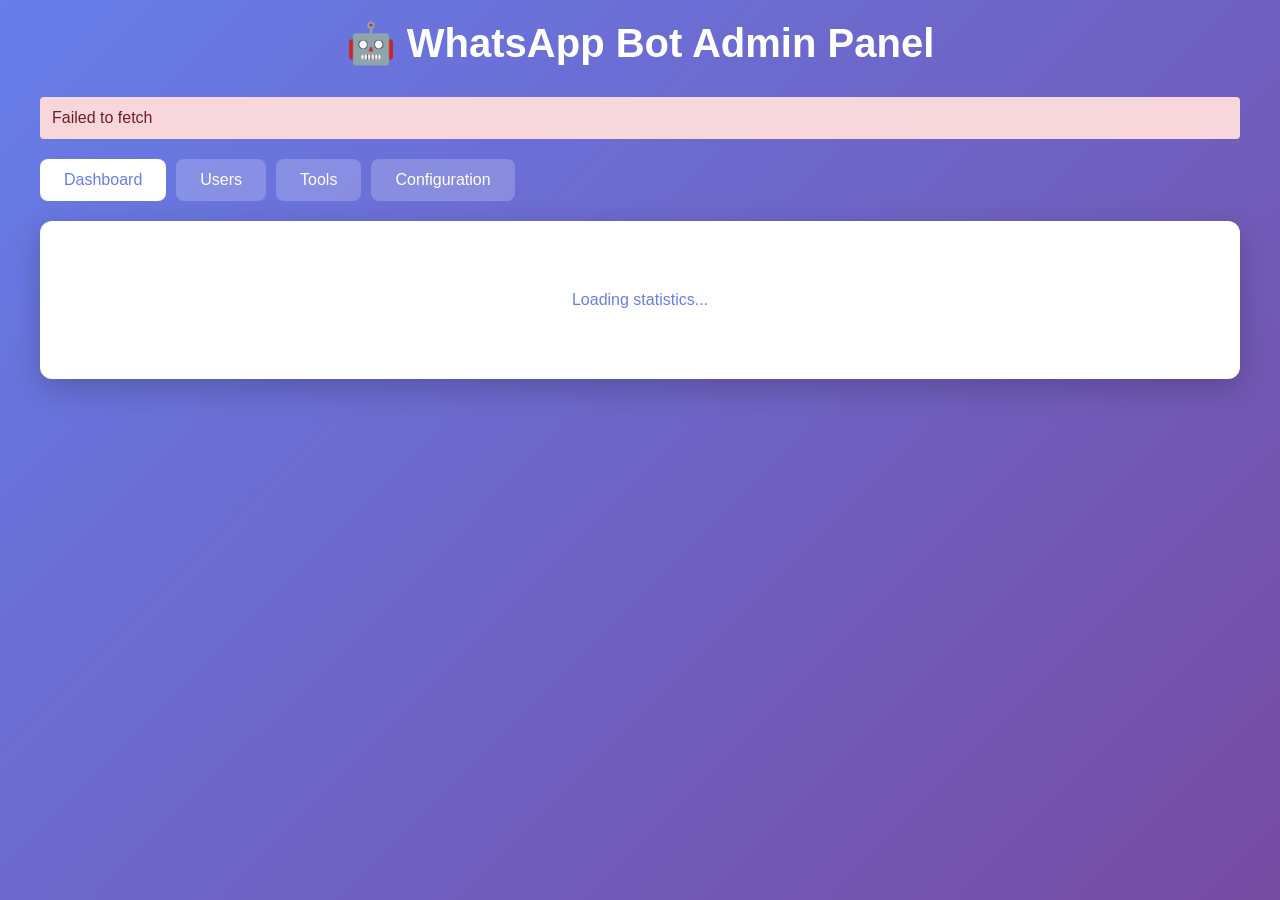
<file: admin/index.html>
<!DOCTYPE html>
<html lang="en">
<head>
    <meta charset="UTF-8">
    <meta name="viewport" content="width=device-width, initial-scale=1.0">
    <title>WhatsApp Bot Admin Panel</title>
    <style>
        * {
            margin: 0;
            padding: 0;
            box-sizing: border-box;
        }
        
        body {
            font-family: 'Segoe UI', Tahoma, Geneva, Verdana, sans-serif;
            background: linear-gradient(135deg, #667eea 0%, #764ba2 100%);
            min-height: 100vh;
            padding: 20px;
        }
        
        .container {
            max-width: 1200px;
            margin: 0 auto;
        }
        
        h1 {
            color: white;
            margin-bottom: 30px;
            text-align: center;
            font-size: 2.5em;
        }
        
        .tabs {
            display: flex;
            gap: 10px;
            margin-bottom: 20px;
        }
        
        .tab {
            padding: 12px 24px;
            background: rgba(255, 255, 255, 0.2);
            color: white;
            border: none;
            border-radius: 8px;
            cursor: pointer;
            font-size: 16px;
            transition: all 0.3s;
        }
        
        .tab:hover {
            background: rgba(255, 255, 255, 0.3);
        }
        
        .tab.active {
            background: white;
            color: #667eea;
        }
        
        .content-panel {
            background: white;
            padding: 30px;
            border-radius: 12px;
            box-shadow: 0 10px 30px rgba(0, 0, 0, 0.2);
            display: none;
        }
        
        .content-panel.active {
            display: block;
        }
        
        .stats {
            display: grid;
            grid-template-columns: repeat(auto-fit, minmax(200px, 1fr));
            gap: 20px;
            margin-bottom: 30px;
        }
        
        .stat-card {
            padding: 20px;
            background: linear-gradient(135deg, #667eea 0%, #764ba2 100%);
            color: white;
            border-radius: 8px;
            text-align: center;
        }
        
        .stat-card h3 {
            font-size: 14px;
            margin-bottom: 10px;
            opacity: 0.9;
        }
        
        .stat-card p {
            font-size: 32px;
            font-weight: bold;
        }
        
        table {
            width: 100%;
            border-collapse: collapse;
        }
        
        th, td {
            padding: 12px;
            text-align: left;
            border-bottom: 1px solid #eee;
        }
        
        th {
            background: #f8f9fa;
            font-weight: 600;
            color: #667eea;
        }
        
        .btn {
            padding: 8px 16px;
            border: none;
            border-radius: 4px;
            cursor: pointer;
            font-size: 14px;
            transition: all 0.3s;
        }
        
        .btn-primary {
            background: #667eea;
            color: white;
        }
        
        .btn-primary:hover {
            background: #5568d3;
        }
        
        .btn-success {
            background: #28a745;
            color: white;
        }
        
        .btn-danger {
            background: #dc3545;
            color: white;
        }
        
        .config-form {
            margin: 20px 0;
            padding: 20px;
            background: #f8f9fa;
            border-radius: 8px;
        }
        
        .form-group {
            margin-bottom: 15px;
        }
        
        label {
            display: block;
            margin-bottom: 5px;
            font-weight: 600;
            color: #333;
        }
        
        input, select {
            width: 100%;
            padding: 10px;
            border: 1px solid #ddd;
            border-radius: 4px;
            font-size: 14px;
        }
        
        .loading {
            text-align: center;
            padding: 40px;
            color: #667eea;
        }
        
        .error {
            background: #f8d7da;
            color: #721c24;
            padding: 12px;
            border-radius: 4px;
            margin-bottom: 20px;
        }
    </style>
</head>
<body>
    <div class="container">
        <h1>🤖 WhatsApp Bot Admin Panel</h1>
        
        <div id="error-message" class="error" style="display: none;"></div>
        
        <div class="tabs">
            <button class="tab active" onclick="showTab('stats')">Dashboard</button>
            <button class="tab" onclick="showTab('users')">Users</button>
            <button class="tab" onclick="showTab('tools')">Tools</button>
            <button class="tab" onclick="showTab('config')">Configuration</button>
        </div>
        
        <!-- Stats Panel -->
        <div id="stats-panel" class="content-panel active">
            <div id="stats-loading" class="loading">Loading statistics...</div>
            <div id="stats-content" style="display: none;">
                <div class="stats">
                    <div class="stat-card">
                        <h3>Total Users</h3>
                        <p id="stat-total-users">-</p>
                    </div>
                    <div class="stat-card">
                        <h3>Active Users</h3>
                        <p id="stat-active-users">-</p>
                    </div>
                    <div class="stat-card">
                        <h3>Conversations</h3>
                        <p id="stat-conversations">-</p>
                    </div>
                    <div class="stat-card">
                        <h3>Messages</h3>
                        <p id="stat-messages">-</p>
                    </div>
                </div>
            </div>
        </div>
        
        <!-- Users Panel -->
        <div id="users-panel" class="content-panel">
            <h2>Users Management</h2>
            <div id="users-loading" class="loading">Loading users...</div>
            <div id="users-content" style="display: none;">
                <table>
                    <thead>
                        <tr>
                            <th>ID</th>
                            <th>Phone</th>
                            <th>Subscription</th>
                            <th>Status</th>
                            <th>Actions</th>
                        </tr>
                    </thead>
                    <tbody id="users-table-body">
                    </tbody>
                </table>
            </div>
        </div>
        
        <!-- Tools Panel -->
        <div id="tools-panel" class="content-panel">
            <h2>Tools Configuration</h2>
            <div id="tools-loading" class="loading">Loading tools...</div>
            <div id="tools-content" style="display: none;">
                <table>
                    <thead>
                        <tr>
                            <th>Tool Name</th>
                            <th>Enabled</th>
                            <th>Min Tier</th>
                            <th>Actions</th>
                        </tr>
                    </thead>
                    <tbody id="tools-table-body">
                    </tbody>
                </table>
            </div>
        </div>
        
        <!-- Config Panel -->
        <div id="config-panel" class="content-panel">
            <h2>API Configuration</h2>
            <div class="config-form">
                <div class="form-group">
                    <label for="api-url">API Base URL</label>
                    <input type="text" id="api-url" value="http://localhost:8000" 
                           placeholder="http://localhost:8000">
                </div>
                <div class="form-group">
                    <label for="api-key">Admin API Key</label>
                    <input type="password" id="api-key" 
                           placeholder="Enter your admin API key">
                </div>
                <button class="btn btn-primary" onclick="saveConfig()">Save Configuration</button>
            </div>
        </div>
    </div>
    
    <script>
        // Configuration
        let API_URL = localStorage.getItem('api_url') || 'http://localhost:8000';
        let API_KEY = localStorage.getItem('api_key') || '';
        
        // Load config on page load
        document.getElementById('api-url').value = API_URL;
        document.getElementById('api-key').value = API_KEY;
        
        // Tab management
        function showTab(tab) {
            // Update tab buttons
            document.querySelectorAll('.tab').forEach(t => t.classList.remove('active'));
            event.target.classList.add('active');
            
            // Update panels
            document.querySelectorAll('.content-panel').forEach(p => p.classList.remove('active'));
            document.getElementById(`${tab}-panel`).classList.add('active');
            
            // Load data
            if (tab === 'stats') loadStats();
            if (tab === 'users') loadUsers();
            if (tab === 'tools') loadTools();
        }
        
        // API call helper
        async function apiCall(endpoint, method = 'GET', body = null) {
            try {
                const options = {
                    method,
                    headers: {
                        'X-Admin-Key': API_KEY,
                        'Content-Type': 'application/json'
                    }
                };
                
                if (body) {
                    options.body = JSON.stringify(body);
                }
                
                const response = await fetch(`${API_URL}${endpoint}`, options);
                
                if (!response.ok) {
                    throw new Error(`API Error: ${response.status}`);
                }
                
                return await response.json();
            } catch (error) {
                showError(error.message);
                throw error;
            }
        }
        
        // Load stats
        async function loadStats() {
            try {
                const stats = await apiCall('/admin/stats');
                document.getElementById('stat-total-users').textContent = stats.total_users;
                document.getElementById('stat-active-users').textContent = stats.active_users;
                document.getElementById('stat-conversations').textContent = stats.total_conversations;
                document.getElementById('stat-messages').textContent = stats.total_messages;
                
                document.getElementById('stats-loading').style.display = 'none';
                document.getElementById('stats-content').style.display = 'block';
            } catch (error) {
                console.error('Failed to load stats:', error);
            }
        }
        
        // Load users
        async function loadUsers() {
            try {
                const users = await apiCall('/admin/users');
                const tbody = document.getElementById('users-table-body');
                tbody.innerHTML = '';
                
                users.forEach(user => {
                    const row = `
                        <tr>
                            <td>${user.id}</td>
                            <td>${user.phone}</td>
                            <td>
                                <select onchange="updateSubscription(${user.id}, this.value)">
                                    <option value="free" ${user.subscription_tier === 'free' ? 'selected' : ''}>Free</option>
                                    <option value="plus" ${user.subscription_tier === 'plus' ? 'selected' : ''}>Plus</option>
                                    <option value="pro" ${user.subscription_tier === 'pro' ? 'selected' : ''}>Pro</option>
                                </select>
                            </td>
                            <td>
                                <span style="color: ${user.is_active ? 'green' : 'red'}">
                                    ${user.is_active ? 'Active' : 'Inactive'}
                                </span>
                            </td>
                            <td>
                                <button class="btn ${user.is_active ? 'btn-danger' : 'btn-success'}" 
                                        onclick="toggleUserStatus(${user.id}, ${!user.is_active})">
                                    ${user.is_active ? 'Deactivate' : 'Activate'}
                                </button>
                            </td>
                        </tr>
                    `;
                    tbody.innerHTML += row;
                });
                
                document.getElementById('users-loading').style.display = 'none';
                document.getElementById('users-content').style.display = 'block';
            } catch (error) {
                console.error('Failed to load users:', error);
            }
        }
        
        // Load tools
        async function loadTools() {
            try {
                const tools = await apiCall('/admin/tools');
                const tbody = document.getElementById('tools-table-body');
                tbody.innerHTML = '';
                
                tools.forEach(tool => {
                    const row = `
                        <tr>
                            <td>${tool.name}</td>
                            <td>
                                <input type="checkbox" ${tool.enabled ? 'checked' : ''} 
                                       onchange="toggleTool('${tool.name}', this.checked, '${tool.min_tier}')">
                            </td>
                            <td>
                                <select onchange="updateToolTier('${tool.name}', this.value, ${tool.enabled})">
                                    <option value="free" ${tool.min_tier === 'free' ? 'selected' : ''}>Free</option>
                                    <option value="plus" ${tool.min_tier === 'plus' ? 'selected' : ''}>Plus</option>
                                    <option value="pro" ${tool.min_tier === 'pro' ? 'selected' : ''}>Pro</option>
                                </select>
                            </td>
                            <td>
                                <button class="btn btn-primary" onclick="loadTools()">Refresh</button>
                            </td>
                        </tr>
                    `;
                    tbody.innerHTML += row;
                });
                
                document.getElementById('tools-loading').style.display = 'none';
                document.getElementById('tools-content').style.display = 'block';
            } catch (error) {
                console.error('Failed to load tools:', error);
            }
        }
        
        // Update subscription
        async function updateSubscription(userId, tier) {
            try {
                await apiCall(`/admin/users/${userId}/subscription`, 'PATCH', { tier });
                showSuccess('Subscription updated successfully');
            } catch (error) {
                console.error('Failed to update subscription:', error);
            }
        }
        
        // Toggle user status
        async function toggleUserStatus(userId, isActive) {
            try {
                await apiCall(`/admin/users/${userId}/status?is_active=${isActive}`, 'PATCH');
                loadUsers();
                showSuccess('User status updated successfully');
            } catch (error) {
                console.error('Failed to toggle user status:', error);
            }
        }
        
        // Toggle tool
        async function toggleTool(name, enabled, minTier) {
            try {
                await apiCall(`/admin/tools/${name}`, 'PATCH', {
                    enabled,
                    min_tier: minTier
                });
                showSuccess('Tool updated successfully');
            } catch (error) {
                console.error('Failed to toggle tool:', error);
            }
        }
        
        // Update tool tier
        async function updateToolTier(name, minTier, enabled) {
            try {
                await apiCall(`/admin/tools/${name}`, 'PATCH', {
                    enabled,
                    min_tier: minTier
                });
                showSuccess('Tool tier updated successfully');
            } catch (error) {
                console.error('Failed to update tool tier:', error);
            }
        }
        
        // Save config
        function saveConfig() {
            API_URL = document.getElementById('api-url').value;
            API_KEY = document.getElementById('api-key').value;
            
            localStorage.setItem('api_url', API_URL);
            localStorage.setItem('api_key', API_KEY);
            
            showSuccess('Configuration saved successfully');
        }
        
        // Show error
        function showError(message) {
            const errorDiv = document.getElementById('error-message');
            errorDiv.textContent = message;
            errorDiv.style.display = 'block';
            setTimeout(() => {
                errorDiv.style.display = 'none';
            }, 5000);
        }
        
        // Show success
        function showSuccess(message) {
            alert(message);
        }
        
        // Load initial data
        loadStats();
    </script>
</body>
</html>
</file>
